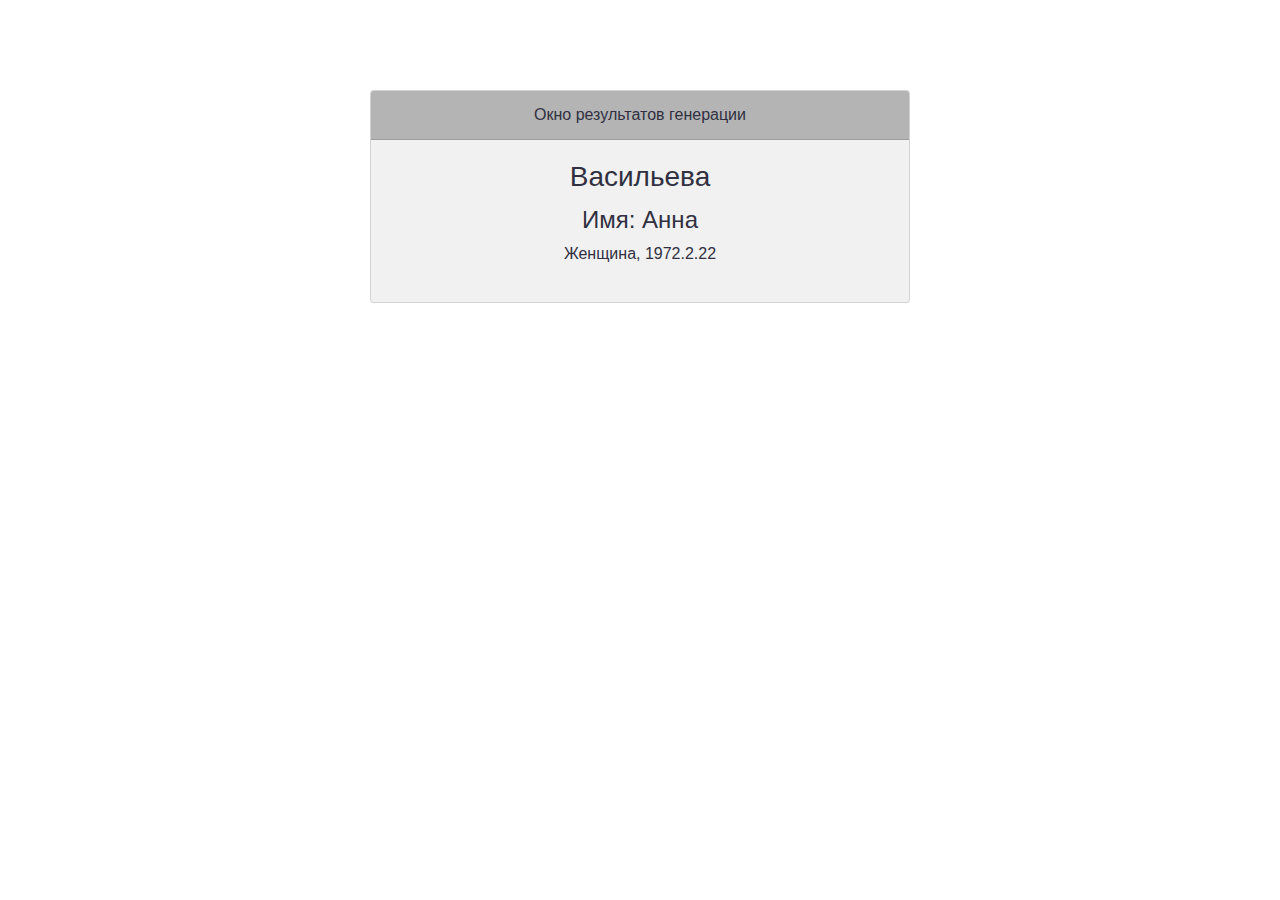
<file: bjs/10_function_object/index.html>
<!DOCTYPE html>
<html lang="en">
<head>
    <meta charset="UTF-8">
    <title>Генератор случайных пользователей</title>
    <link rel="stylesheet" href="https://stackpath.bootstrapcdn.com/bootstrap/4.4.1/css/bootstrap.min.css"
          integrity="sha384-Vkoo8x4CGsO3+Hhxv8T/Q5PaXtkKtu6ug5TOeNV6gBiFeWPGFN9MuhOf23Q9Ifjh" crossorigin="anonymous">
    <link href="https://fonts.googleapis.com/css2?family=Open+Sans" rel="stylesheet">
    <link rel="stylesheet" href="style.css" type="text/css"/>
</head>
<body>
<div class="container">
    <div class="row game-card align-items-center">
        <div class="col col-md-6 offset-md-3">
            <div class="card text-center">
                <div class="card-header">
                    <p class="m-0">Окно результатов генерации</p>
                </div>
                <div class="card-body">
                    <div class="row">
                        <div class="col">
                            <h3 class="card-title"><span id="surnameOutput">Генерация фамилии</span></h3>
                            <h4>Имя: <span id="firstNameOutput">Иван</span></h4>
                            <p>
                                <span id="genderOutput">Генерация пола</span><span>, </span>
                                <span id="birthYearOutput">Генерация года рождения</span>
                            </p>
                        </div>
                    </div>
                </div>
            </div>
        </div>
    </div>
</div>
<script src="personGenerator.js"></script>
<script src="init.js"></script>
</body>
</html>
</file>
<file: bjs/10_function_object/style.css>
.card {
    margin-top: 10vh;
    height: auto;
    width: auto;
    font-family: 'Arial', monospace;
    background-color:  rgba(223, 223, 223, 0.445);
    color:rgb(48, 48, 65)
    }
    .card-header {
        font-family: 'Arial', bold;
        background-color:  rgba(103, 103, 103, 0.445);
        
        }
</file>
